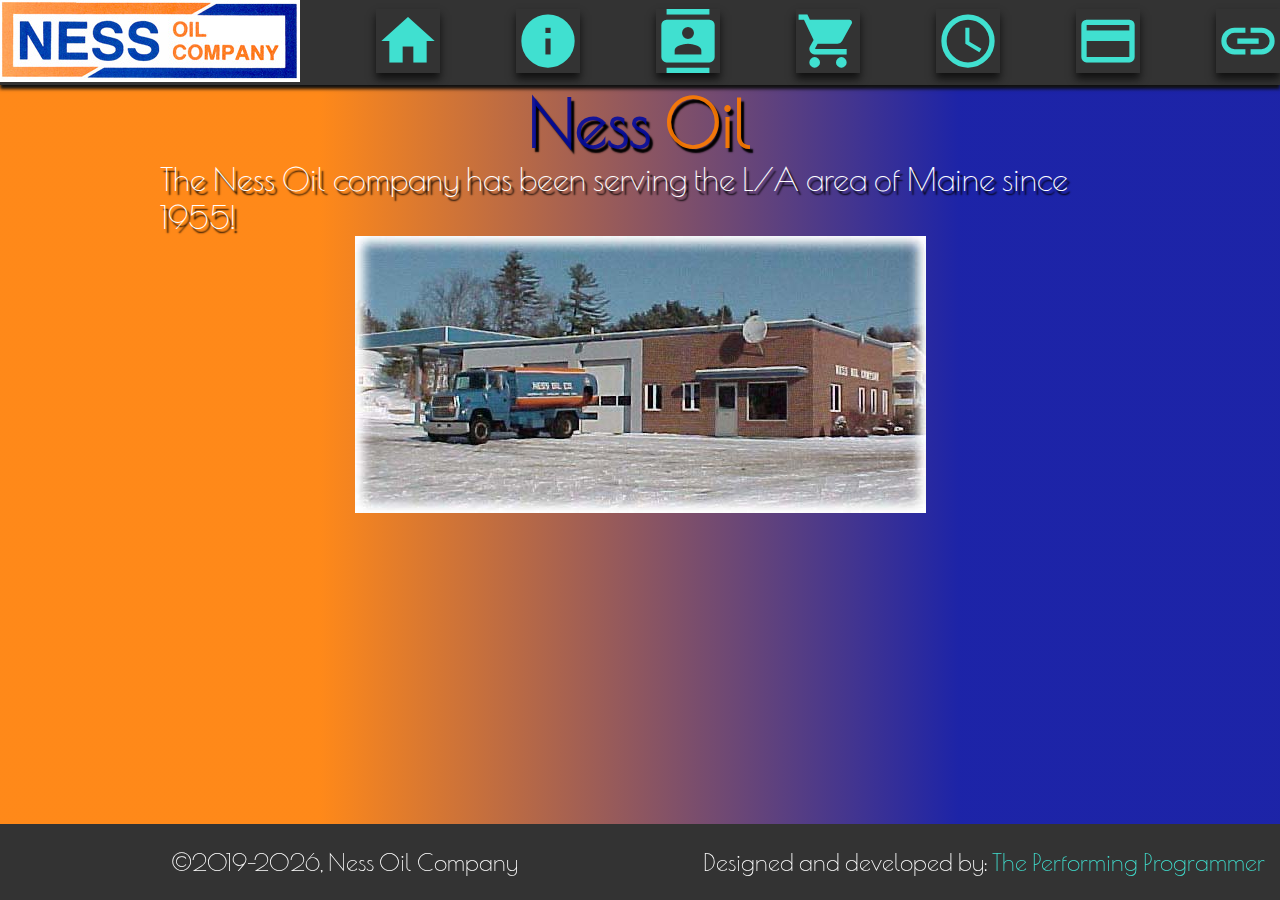
<file: index.html>
<!DOCTYPE html>
<html>
<head>
    <link href="https://fonts.googleapis.com/css?family=Poiret+One&display=swap" rel="stylesheet">
    <link href="https://fonts.googleapis.com/icon?family=Material+Icons" rel="stylesheet">
    <link rel="stylesheet" type="text/css" href="static/styles/theme.css">
    <meta name="viewport" content="width=device-width, initial-scale=1.0">
    <title>Ness Oil Company</title>
</head>
<body>
<nav>
    <p><a href="index.html"><img src="./static/images/ness.jpg"/></a></p>
    <ul>
            <li><a href="index.html"><i class="material-icons" style="font-size:4rem;">home</i></a></li>
            <li><a href="about.html"><i class="material-icons" style="font-size:4rem;">info</i></a></li>
            <li><a href="contact.html"><i class="material-icons" style="font-size:4rem;">contacts</i></a></li>
            <li><a href="products.html"><i class="material-icons" style="font-size:4rem;">shopping_cart</i></a></li>
            <li><a href="fueling.html"><i class="material-icons" style="font-size:4rem;">access_time</i></a></li>
            <li><a href="payment.html"><i class="material-icons" style="font-size:4rem;">payment</i></a></li>
            <li><a href="links.html"><i class="material-icons" style="font-size:4rem;">link</i></a></li>
    </ul>
</nav>   
<div class="container">
    <h1><span class="blue">Ness</span> <span class="orange">Oil</span></h1>
    <article>
        <section>
            <p>The Ness Oil company has been serving the L/A area of Maine since 1955!</p>
            <img src="./static/images/croppedf.jpg"/>
        </section>
    </article>
</div>

<footer>
    <div>&copy;2019<script>new Date().getFullYear()>2019&&document.write("-"+new Date().getFullYear());</script>, Ness Oil Company</div>
    <div>Designed and developed by: <a href="http://howlettholdings.com">The Performing Programmer</a></div>
<footer>
</body>
</html>
</file>
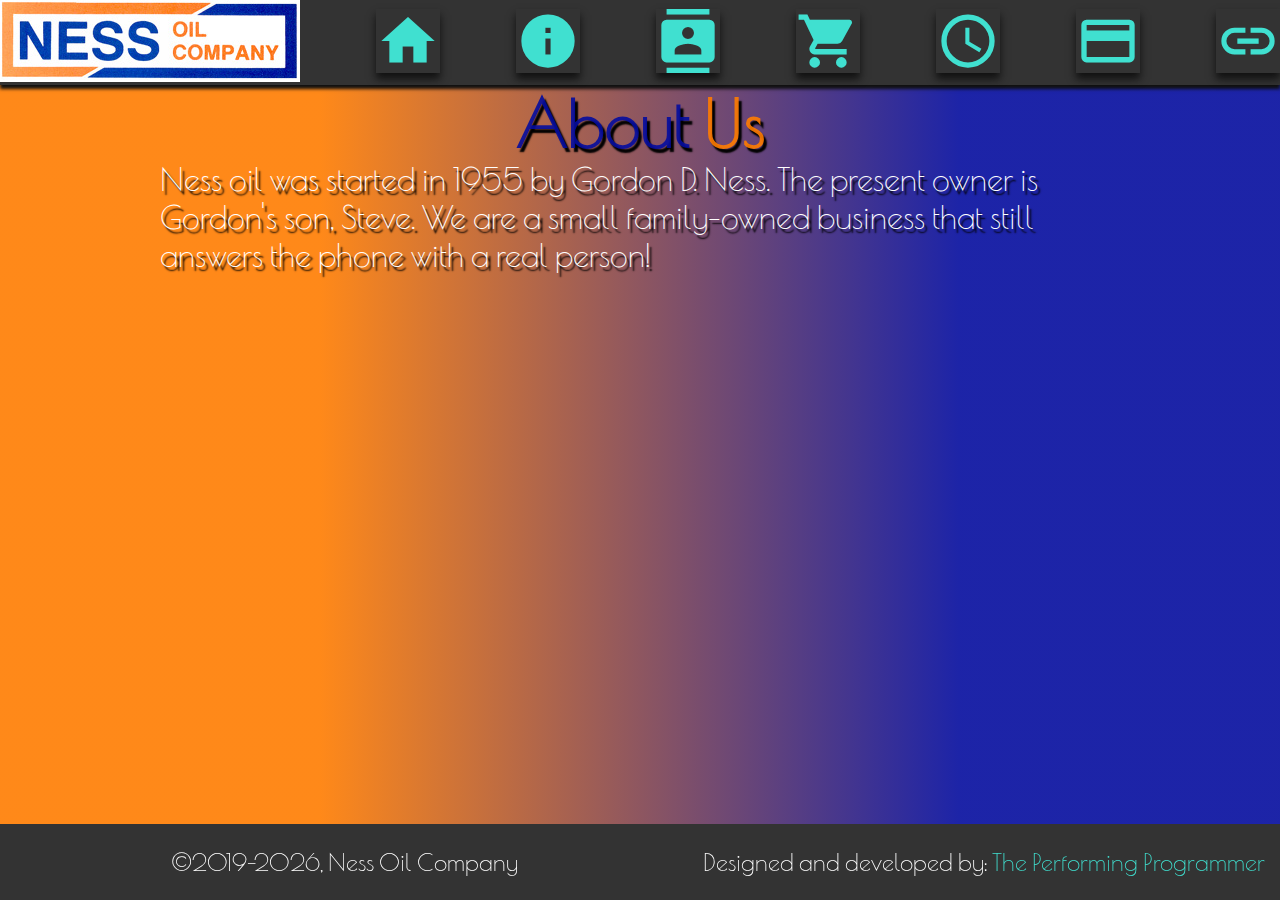
<file: about.html>
<!DOCTYPE html>
<html>
<head>
    <link href="https://fonts.googleapis.com/css?family=Poiret+One&display=swap" rel="stylesheet">
    <link href="https://fonts.googleapis.com/icon?family=Material+Icons" rel="stylesheet">
    <link rel="stylesheet" type="text/css" href="static/styles/theme.css">
    <meta name="viewport" content="width=device-width, initial-scale=1.0">
    <title>Ness Oil Company</title>
</head>
<body>
<nav>
    <p><a href="index.html"><img src="./static/images/ness.jpg"/></a></p>
    <ul>
            <li><a href="index.html"><i class="material-icons" style="font-size:4rem;">home</i></a></li>
            <li><a href="about.html"><i class="material-icons" style="font-size:4rem;">info</i></a></li>
            <li><a href="contact.html"><i class="material-icons" style="font-size:4rem;">contacts</i></a></li>
            <li><a href="products.html"><i class="material-icons" style="font-size:4rem;">shopping_cart</i></a></li>
            <li><a href="fueling.html"><i class="material-icons" style="font-size:4rem;">access_time</i></a></li>
            <li><a href="payment.html"><i class="material-icons" style="font-size:4rem;">payment</i></a></li>
            <li><a href="links.html"><i class="material-icons" style="font-size:4rem;">link</i></a></li>
    </ul>
</nav>   
<div class="container">
    <h1><span class="blue">About</span> <span class="orange">Us</span></h1>
    <article>
        <section>
            <p>Ness oil was started in 1955 by Gordon D. Ness. The present owner is Gordon's son, Steve. 
                We are a small family-owned business that still answers the phone with a real person!</p>
        </section>
    </article>
</div>

<footer>
    <div>&copy;2019<script>new Date().getFullYear()>2019&&document.write("-"+new Date().getFullYear());</script>, Ness Oil Company</div>
    <div>Designed and developed by: <a href="http://howlettholdings.com">The Performing Programmer</a></div>
<footer>
</body>
</html>
</file>
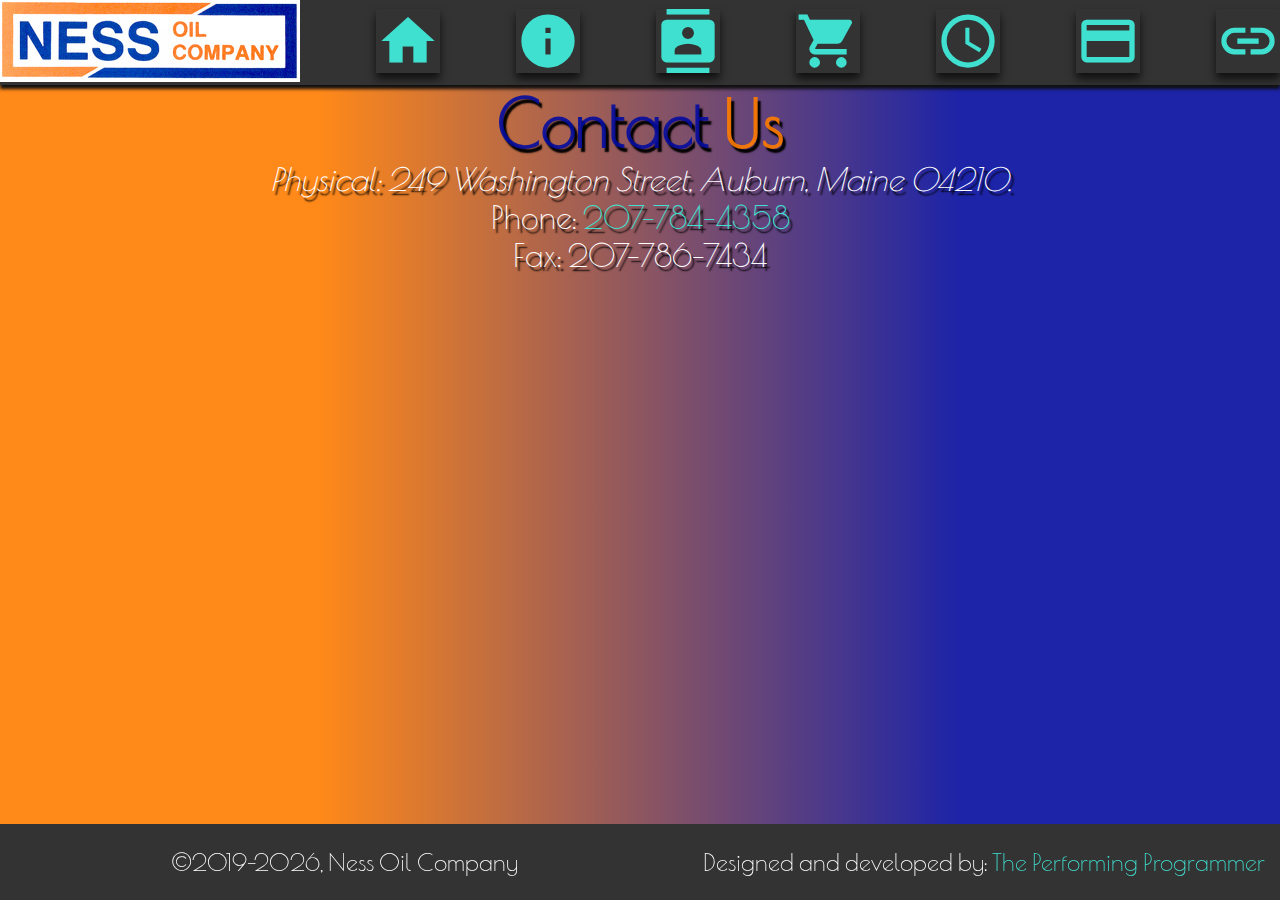
<file: contact.html>
<!DOCTYPE html>
<html>
<head>
    <link href="https://fonts.googleapis.com/css?family=Poiret+One&display=swap" rel="stylesheet">
    <link href="https://fonts.googleapis.com/icon?family=Material+Icons" rel="stylesheet">
    <link rel="stylesheet" type="text/css" href="static/styles/theme.css">
    <meta name="viewport" content="width=device-width, initial-scale=1.0">
    <title>Ness Oil Company</title>
</head>
<body>
<nav>
    <p><a href="index.html"><img src="./static/images/ness.jpg"/></a></p>
    <ul>
            <li><a href="index.html"><i class="material-icons" style="font-size:4rem;">home</i></a></li>
            <li><a href="about.html"><i class="material-icons" style="font-size:4rem;">info</i></a></li>
            <li><a href="contact.html"><i class="material-icons" style="font-size:4rem;">contacts</i></a></li>
            <li><a href="products.html"><i class="material-icons" style="font-size:4rem;">shopping_cart</i></a></li>
            <li><a href="fueling.html"><i class="material-icons" style="font-size:4rem;">access_time</i></a></li>
            <li><a href="payment.html"><i class="material-icons" style="font-size:4rem;">payment</i></a></li>
            <li><a href="links.html"><i class="material-icons" style="font-size:4rem;">link</i></a></li>
    </ul>
</nav>   
<div class="container">
    <h1><span class="blue">Contact</span> <span class="orange">Us</span></h1>
    <article>
        <section>
            <address>
                <p>Physical: 249 Washington Street, Auburn, Maine 04210.</p>
            </address>
            <p>Phone: <a href="tel:207-784-4358">207-784-4358</a></p>
            <p>Fax: 207-786-7434</p>
        </section>
    </article>
</div>

<footer>
    <div>&copy;2019<script>new Date().getFullYear()>2019&&document.write("-"+new Date().getFullYear());</script>, Ness Oil Company</div>
    <div>Designed and developed by: <a href="http://howlettholdings.com">The Performing Programmer</a></div>
<footer>
</body>
</html>
</file>
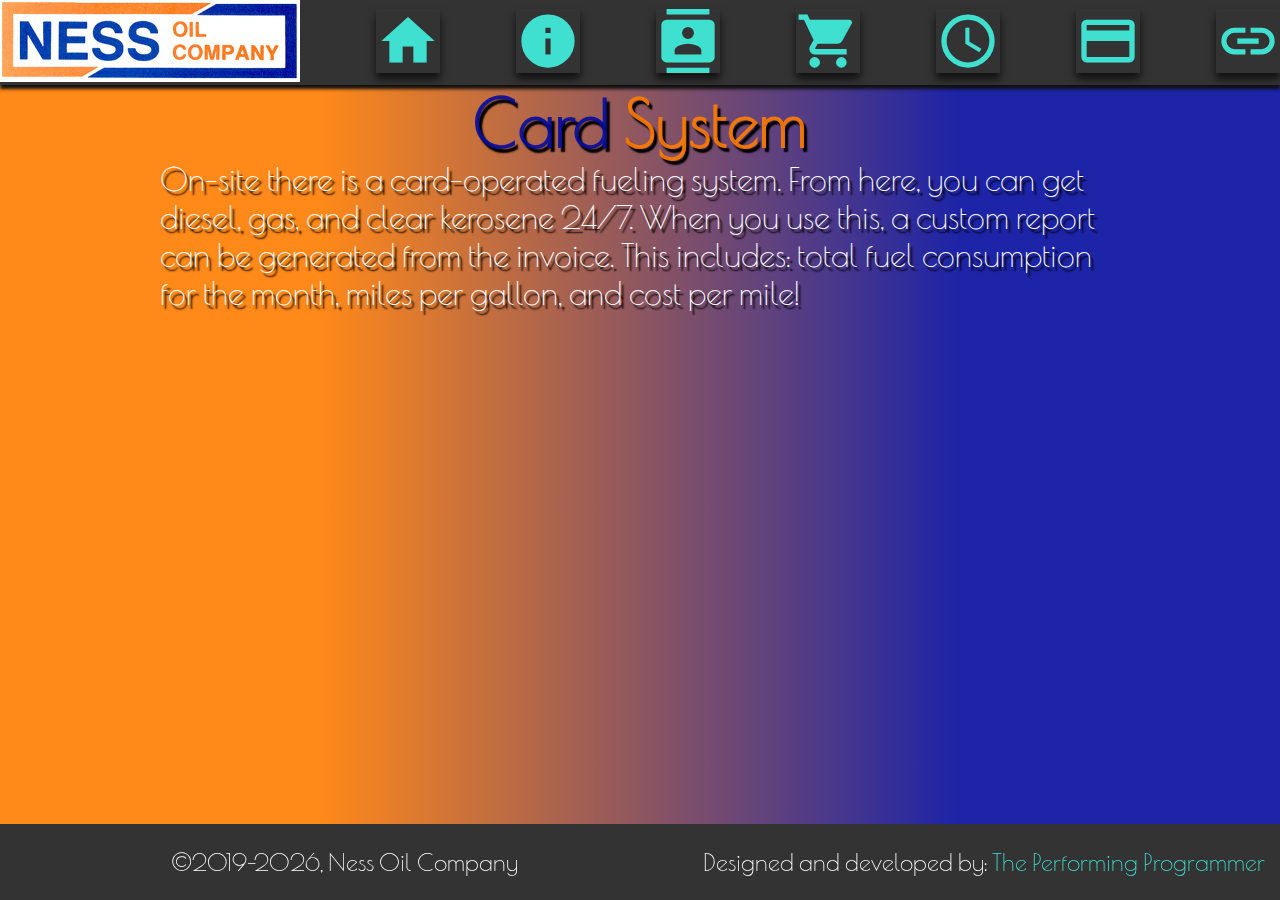
<file: fueling.html>
<!DOCTYPE html>
<html>
<head>
    <link href="https://fonts.googleapis.com/css?family=Poiret+One&display=swap" rel="stylesheet">
    <link href="https://fonts.googleapis.com/icon?family=Material+Icons" rel="stylesheet">
    <link rel="stylesheet" type="text/css" href="static/styles/theme.css">
    <meta name="viewport" content="width=device-width, initial-scale=1.0">
    <title>Ness Oil Company</title>
</head>
<body>
<nav>
    <p><a href="index.html"><img src="./static/images/ness.jpg"/></a></p>
    <ul>
            <li><a href="index.html"><i class="material-icons" style="font-size:4rem;">home</i></a></li>
            <li><a href="about.html"><i class="material-icons" style="font-size:4rem;">info</i></a></li>
            <li><a href="contact.html"><i class="material-icons" style="font-size:4rem;">contacts</i></a></li>
            <li><a href="products.html"><i class="material-icons" style="font-size:4rem;">shopping_cart</i></a></li>
            <li><a href="fueling.html"><i class="material-icons" style="font-size:4rem;">access_time</i></a></li>
            <li><a href="payment.html"><i class="material-icons" style="font-size:4rem;">payment</i></a></li>
            <li><a href="links.html"><i class="material-icons" style="font-size:4rem;">link</i></a></li>
    </ul>
</nav>   
<div class="container">
    <h1><span class="blue">Card</span> <span class="orange">System</span></h1>
    <article>
        <section>
            <p>
                On-site there is a card-operated fueling system. From here, you can get diesel, gas, and clear kerosene 24/7.
                When you use this, a custom report can be generated from the invoice. This includes: total fuel consumption for the month,
                miles per gallon, and cost per mile!
            </p>
        </section>
    </article>
</div>

<footer>
    <div>&copy;2019<script>new Date().getFullYear()>2019&&document.write("-"+new Date().getFullYear());</script>, Ness Oil Company</div>
    <div>Designed and developed by: <a href="http://howlettholdings.com">The Performing Programmer</a></div>
<footer>
</body>
</html>
</file>
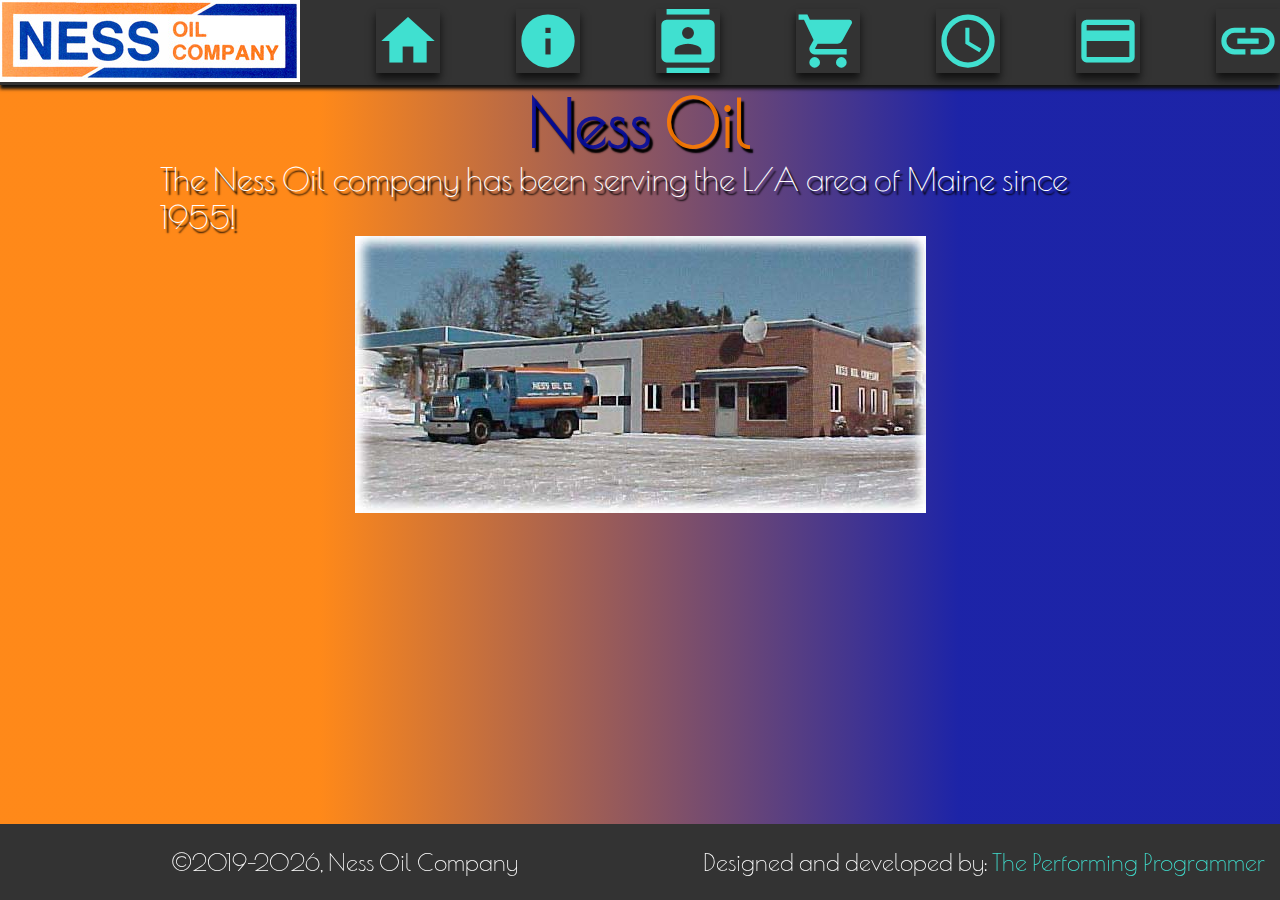
<file: payment.html>
<!DOCTYPE html>
<html>
<head>
    <link href="https://fonts.googleapis.com/css?family=Poiret+One&display=swap" rel="stylesheet">
    <link href="https://fonts.googleapis.com/icon?family=Material+Icons" rel="stylesheet">
    <link rel="stylesheet" type="text/css" href="static/styles/theme.css">
    <meta name="viewport" content="width=device-width, initial-scale=1.0">
    <title>Ness Oil Company</title>
</head>
<body>
<nav>
    <p><a href="index.html"><img src="./static/images/ness.jpg"/></a></p>
    <ul>
        <li><a href="index.html"><i class="material-icons" style="font-size:4rem;">home</i></a></li>
        <li><a href="about.html"><i class="material-icons" style="font-size:4rem;">info</i></a></li>
        <li><a href="contact.html"><i class="material-icons" style="font-size:4rem;">contacts</i></a></li>
        <li><a href="products.html"><i class="material-icons" style="font-size:4rem;">shopping_cart</i></a></li>
        <li><a href="fueling.html"><i class="material-icons" style="font-size:4rem;">access_time</i></a></li>
        <li><a href="payment.html"><i class="material-icons" style="font-size:4rem;">payment</i></a></li>
        <li><a href="links.html"><i class="material-icons" style="font-size:4rem;">link</i></a></li>
    </ul>
</nav>   
<div class="container">
    <h1><span class="blue">Ness</span> <span class="orange">Oil</span></h1>
    <article>
        <section>
            <p>The Ness Oil company has been serving the L/A area of Maine since 1955!</p>
            <img src="./static/images/croppedf.jpg"/>
        </section>
    </article>
</div>

<footer>
    <div>&copy;2019<script>new Date().getFullYear()>2019&&document.write("-"+new Date().getFullYear());</script>, Ness Oil Company</div>
    <div>Designed and developed by: <a href="http://howlettholdings.com">The Performing Programmer</a></div>
<footer>
</body>
</html>
</file>
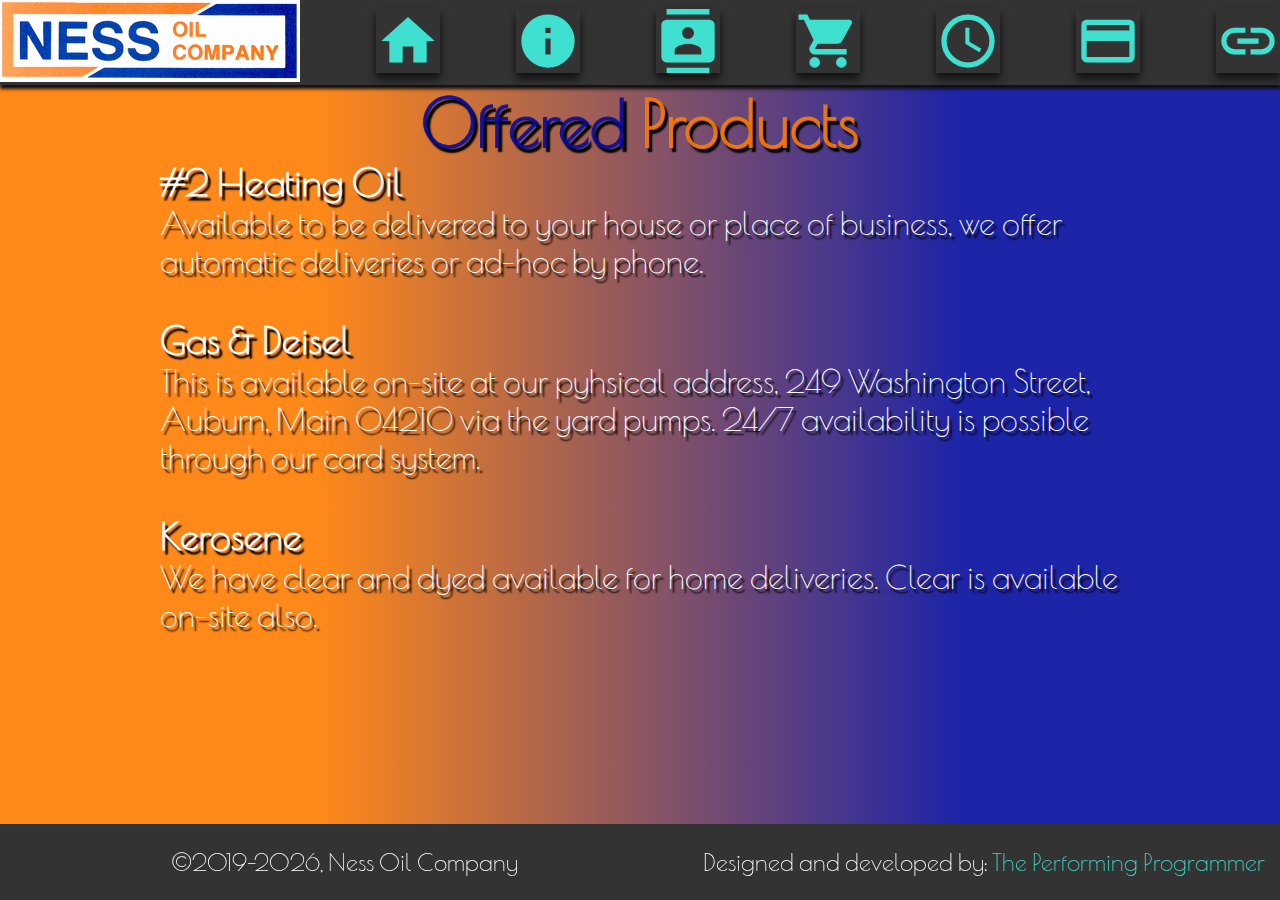
<file: products.html>
<!DOCTYPE html>
<html>
<head>
    <link href="https://fonts.googleapis.com/css?family=Poiret+One&display=swap" rel="stylesheet">
    <link href="https://fonts.googleapis.com/icon?family=Material+Icons" rel="stylesheet">
    <link rel="stylesheet" type="text/css" href="static/styles/theme.css">
    <meta name="viewport" content="width=device-width, initial-scale=1.0">
    <title>Ness Oil Company</title>
</head>
<body>
<nav>
    <p><a href="index.html"><img src="./static/images/ness.jpg"/></a></p>
    <ul>
        <li><a href="index.html"><i class="material-icons" style="font-size:4rem;">home</i></a></li>
        <li><a href="about.html"><i class="material-icons" style="font-size:4rem;">info</i></a></li>
        <li><a href="contact.html"><i class="material-icons" style="font-size:4rem;">contacts</i></a></li>
        <li><a href="products.html"><i class="material-icons" style="font-size:4rem;">shopping_cart</i></a></li>
        <li><a href="fueling.html"><i class="material-icons" style="font-size:4rem;">access_time</i></a></li>
        <li><a href="payment.html"><i class="material-icons" style="font-size:4rem;">payment</i></a></li>
        <li><a href="links.html"><i class="material-icons" style="font-size:4rem;">link</i></a></li>
    </ul>
</nav>   
<div class="container">
    <h1><span class="blue">Offered</span> <span class="orange">Products</span></h1>
    <article>
        <h3>#2 Heating Oil</h3>
        <section>
            <p>
                Available to be delivered to your house or place of business, we offer automatic deliveries or ad-hoc by phone.
            </p>
        </section>
        <br>
        <h3>Gas & Deisel</h3>
        <section>
            <p>
                This is available on-site at our pyhsical address, 249 Washington Street, Auburn, Main 04210 via the yard pumps.
                24/7 availability is possible through our card system.
            </p>
        </section>
        <br>
        <h3>Kerosene</h3>
        <section>
            <p>We have clear and dyed available for home deliveries. Clear is available on-site also.</p>
        </section>
    </article>
</div>

<footer>
    <div>&copy;2019<script>new Date().getFullYear()>2019&&document.write("-"+new Date().getFullYear());</script>, Ness Oil Company</div>
    <div>Designed and developed by: <a href="http://howlettholdings.com">The Performing Programmer</a></div>
<footer>
</body>
</html>
</file>
<file: static/styles/theme.css>
:root{
    --gradient-begin: rgba(255,124,0,.9);
    --gradient-end: rgba(4,12,158,.9);
}

*{
    text-decoration: none;
    margin: 0;
    padding: 0;
}

html {
    background: rgb(255,107,15);
    background: linear-gradient(90deg, var(--gradient-begin) 25%,  var(--gradient-end) 75%);
    color: #fff;
    min-height: 100%;
    font-family: 'Poiret One', cursive;
}

nav{
    display: grid;
    grid-template-columns: 1fr 8fr;
    align-items: center;
    background: #333;
    box-shadow: 0rem .25rem .2rem #111;
}

section {
    display: grid;
    grid-template-columns: 1fr;
    place-items: center;
}

.container{
    display: grid;
    grid-template-columns: 1fr;
    place-items: center;
    align-items: center;
    justify-items: center;
    font-size: 2em;
    text-shadow: .2rem .25rem .1rem #000;
}

article {
    width: 75%;
}

footer{
    position: fixed;
    padding: 1em;
    z-index: -1;
    bottom: 0;
    width: 100%;
    background-color: #333;
    font-size: 1.5em;
    display: grid;
    grid-template-columns: 1fr 1fr;
    place-items: center;
}

ul{
    list-style: none;
    display: grid;
    grid-template-columns: repeat(7, 1fr);
    place-items: end;
}

a {
    color: turquoise;
}

i{
    box-shadow: .01rem .35rem .5rem #111;
}

.blue{
    color: var(--gradient-end);
}
.orange{
    color: var(--gradient-begin);
}
</file>
